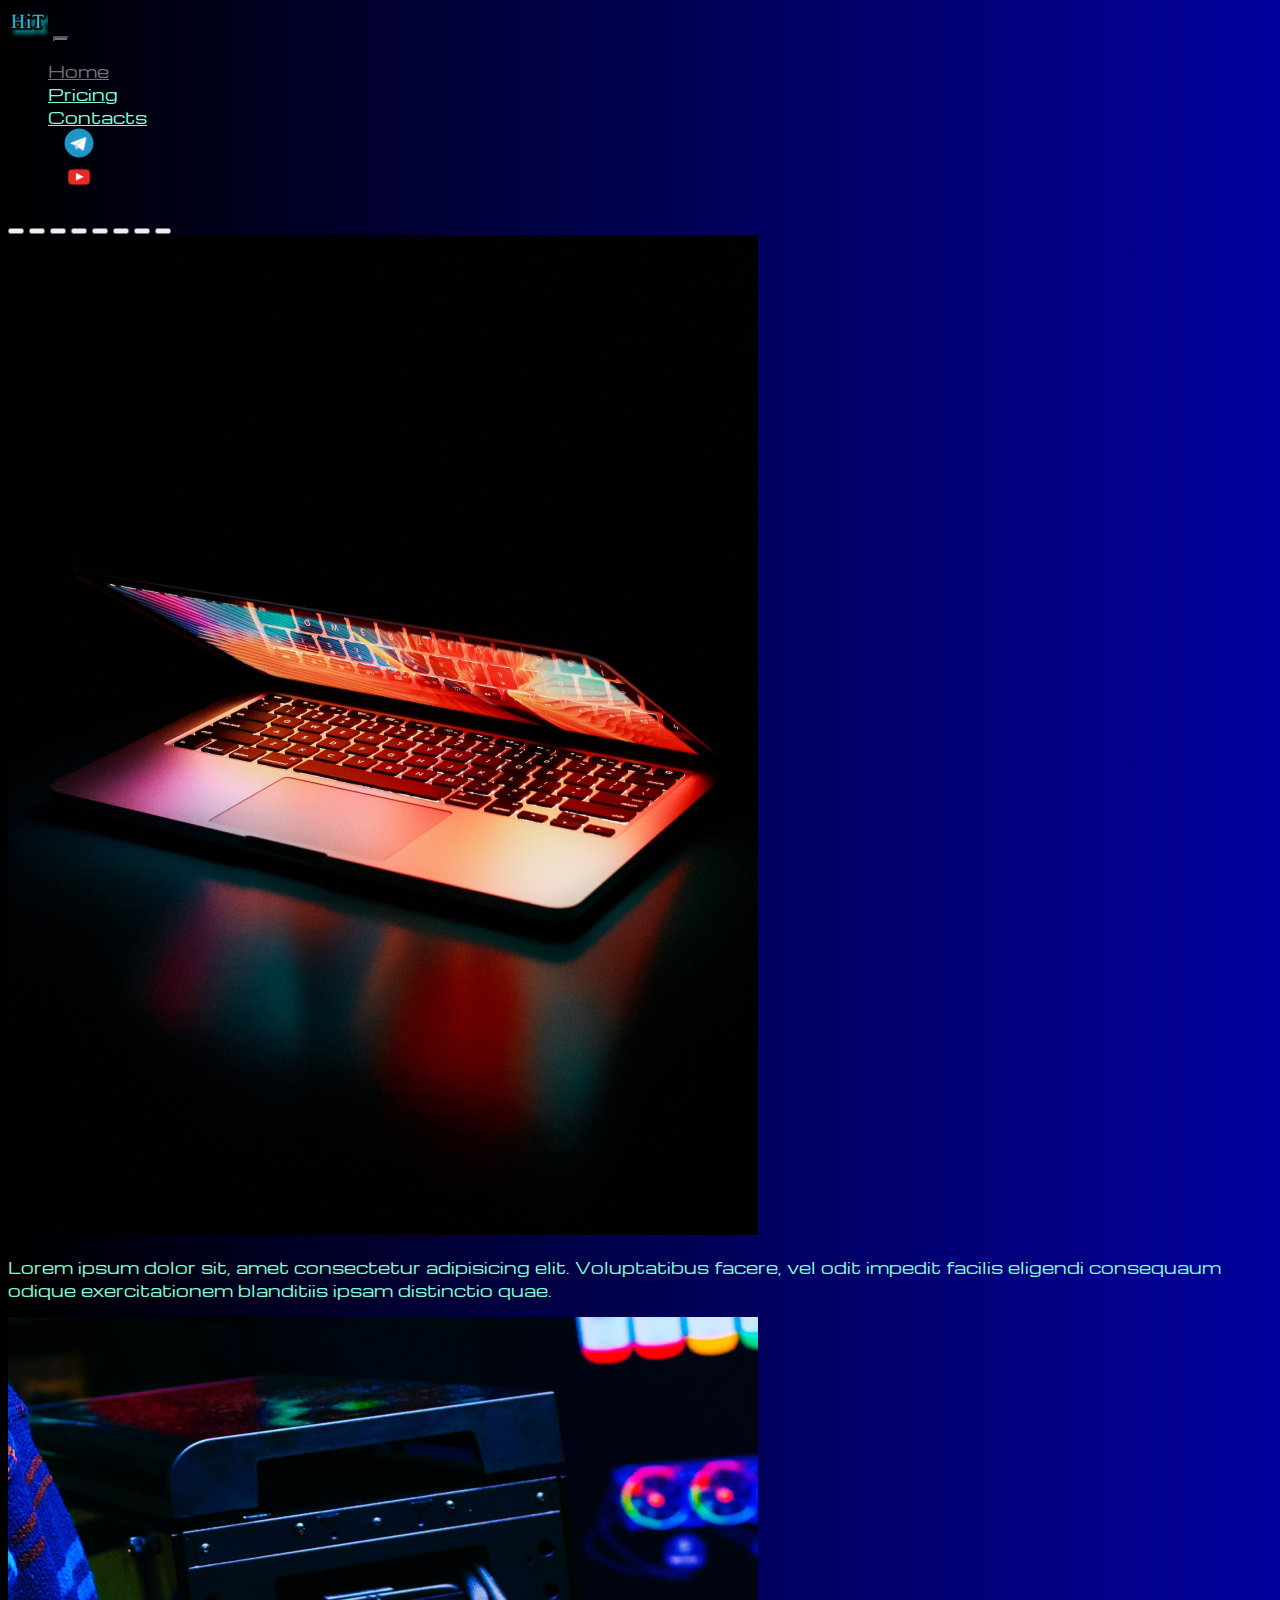
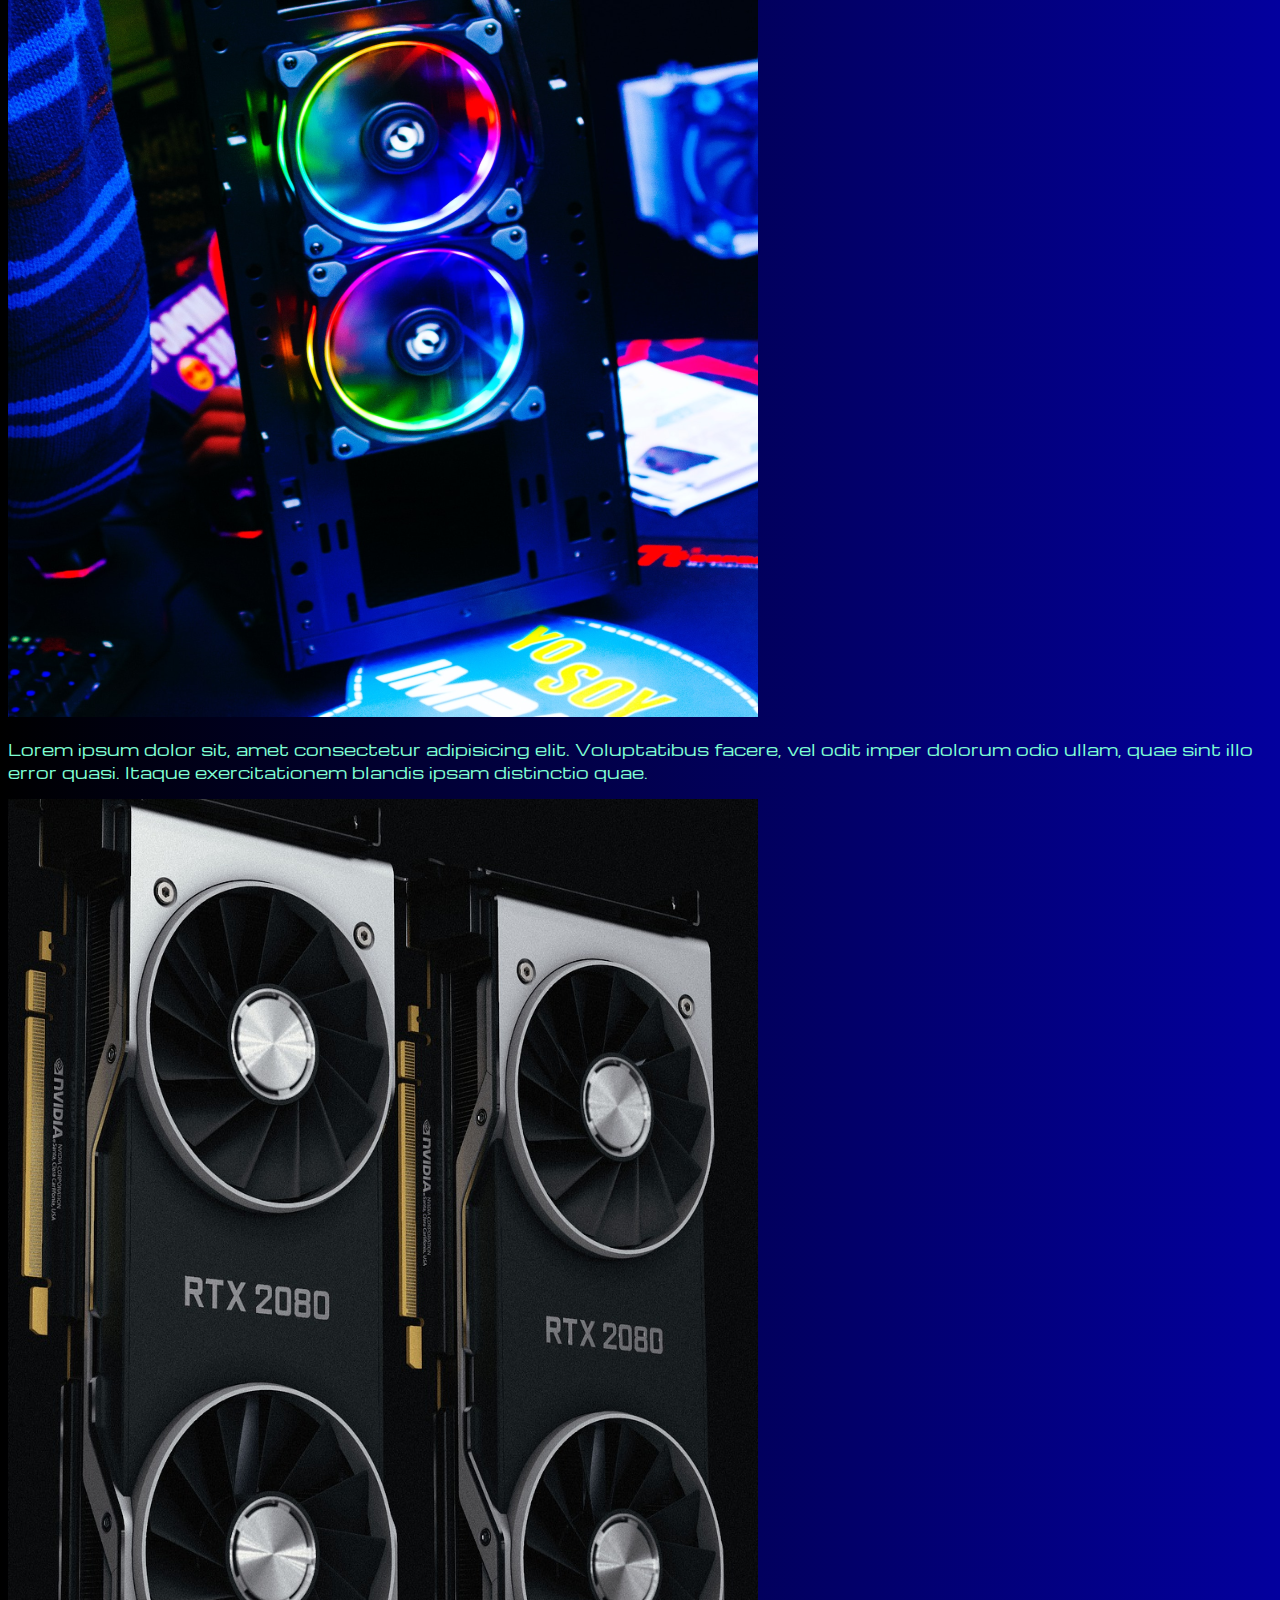
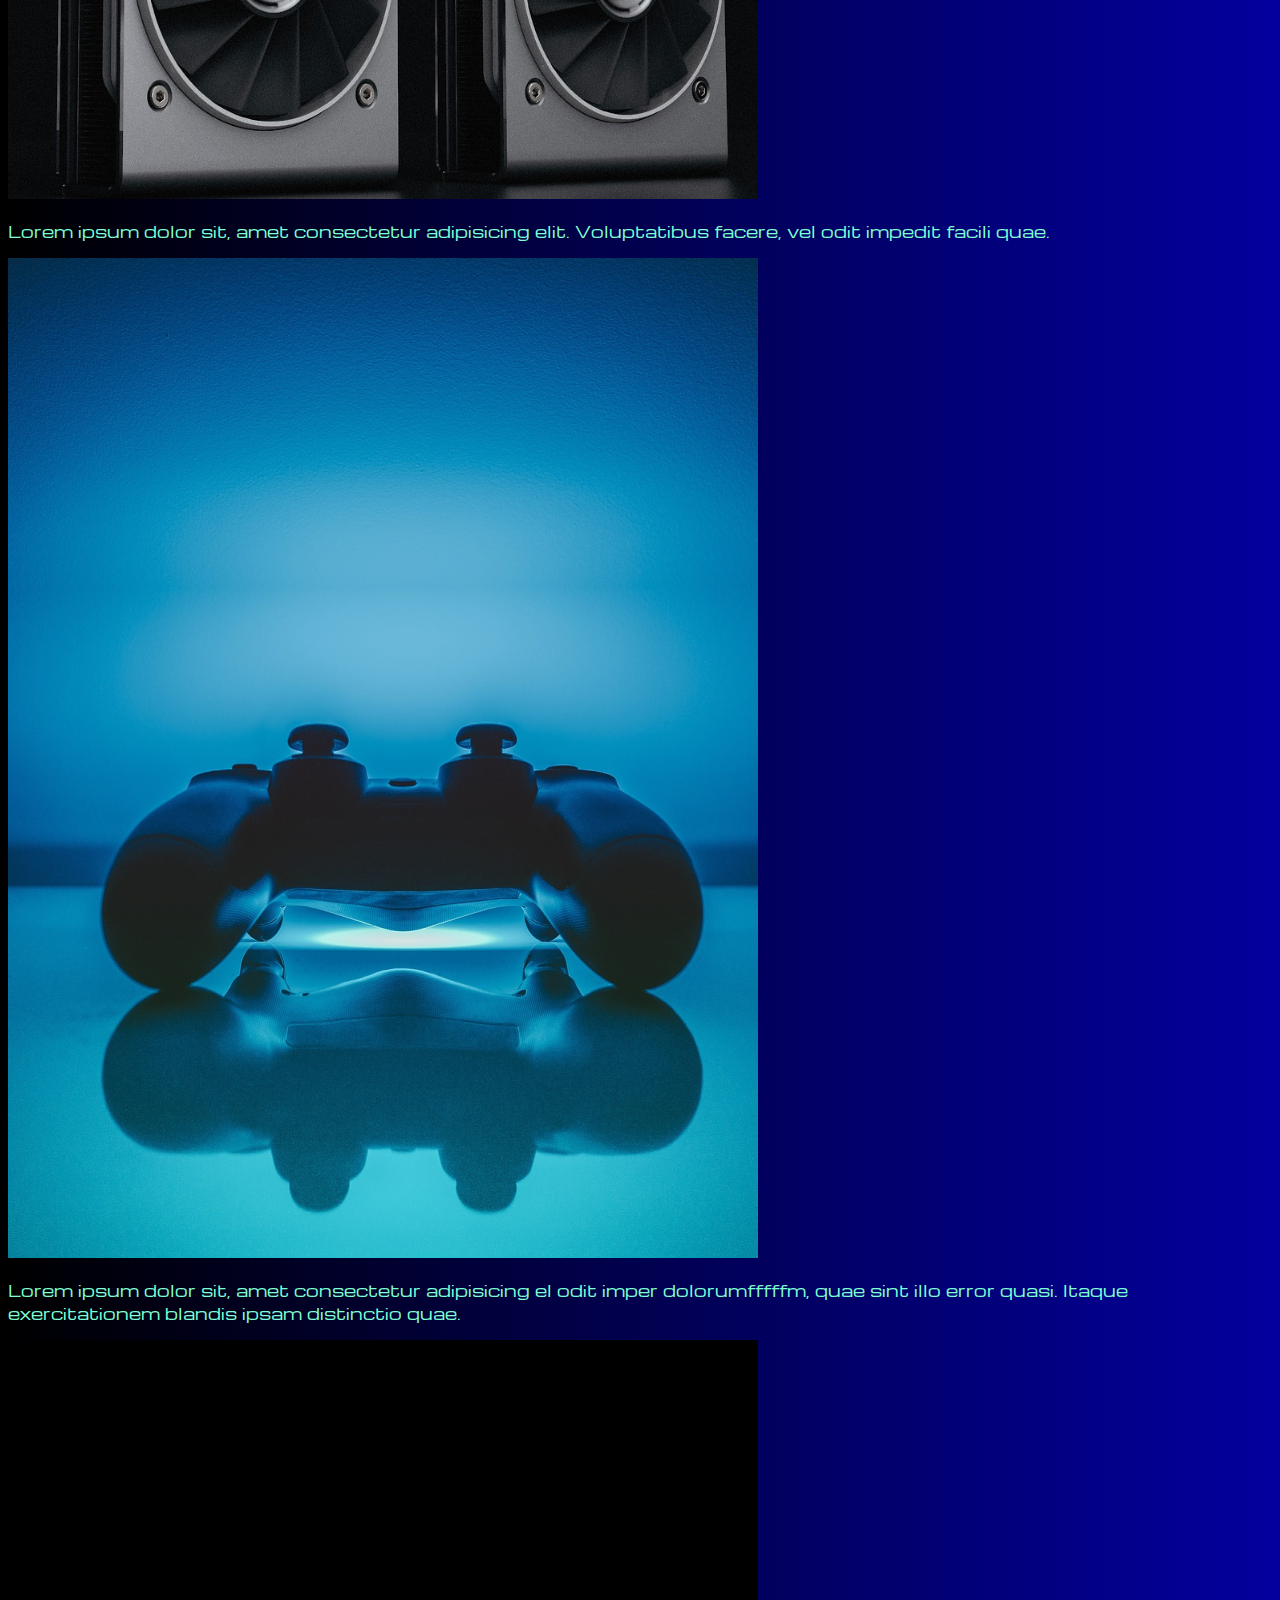
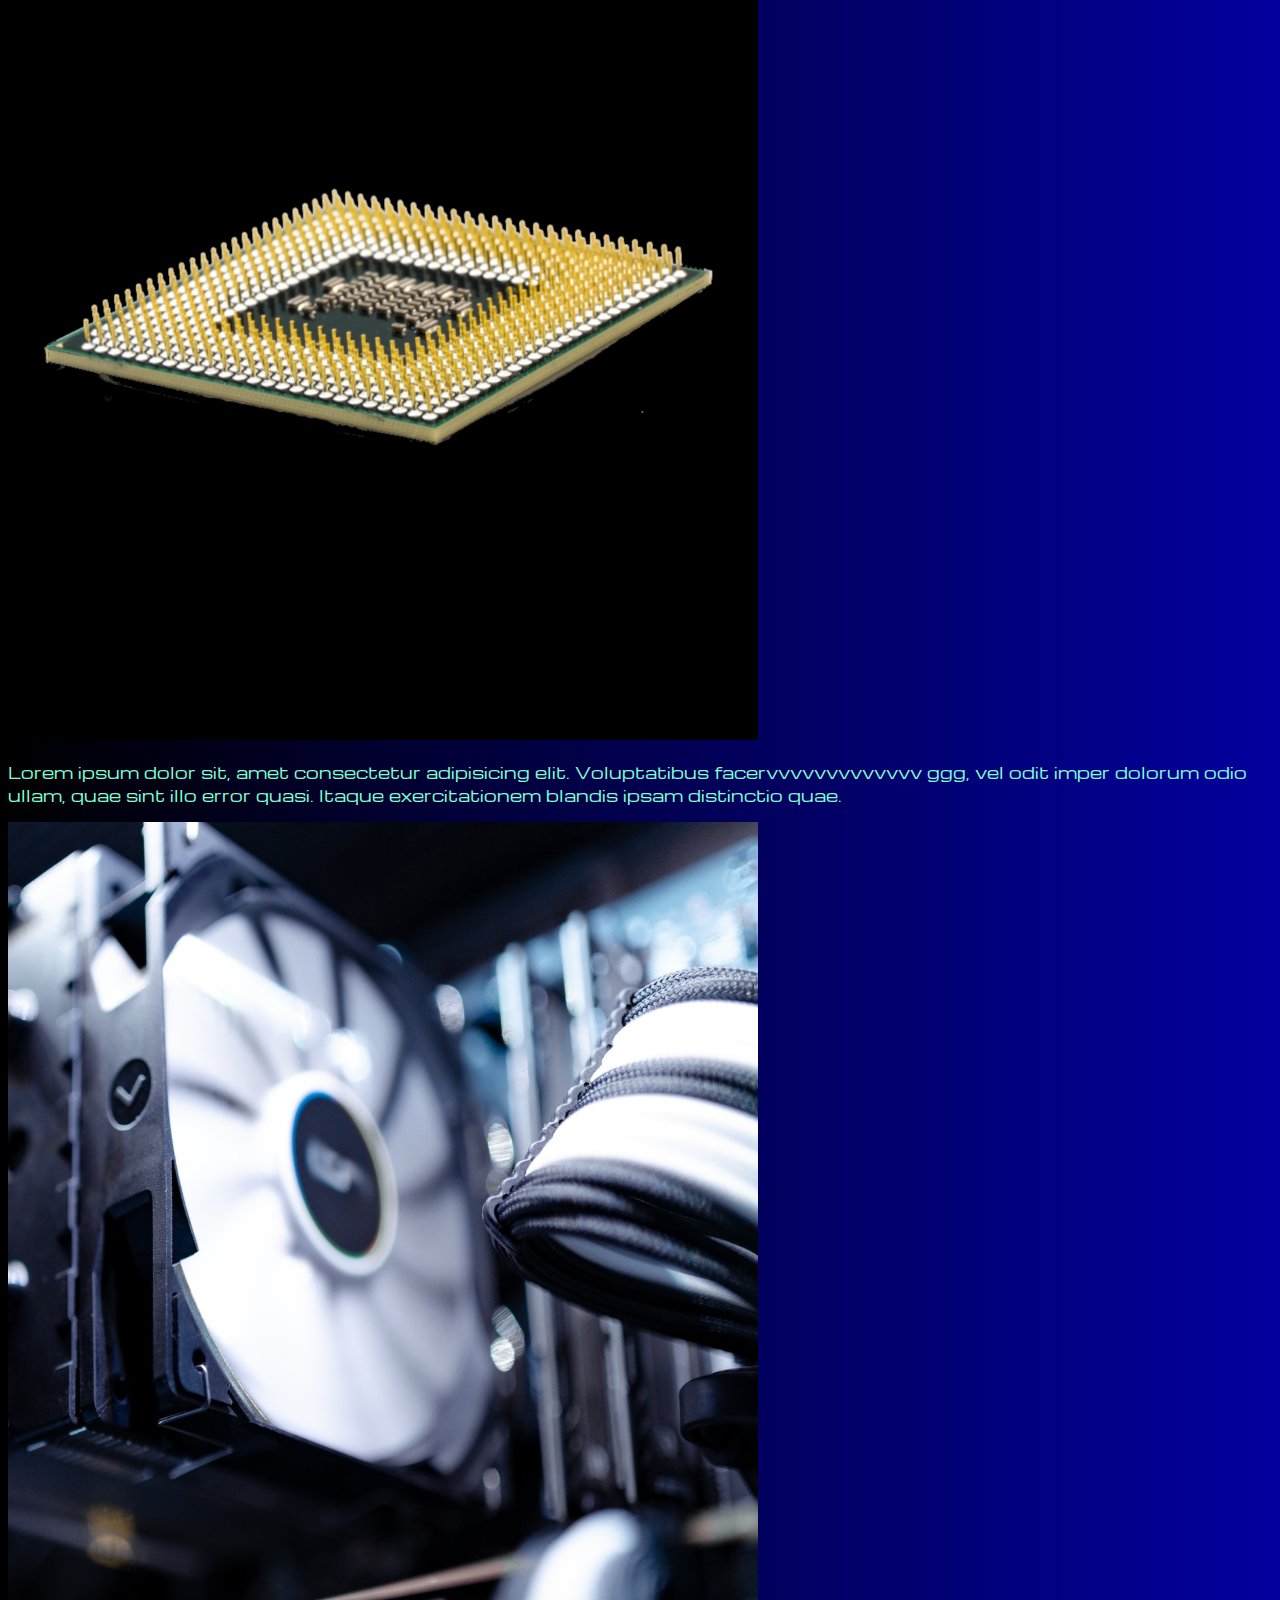
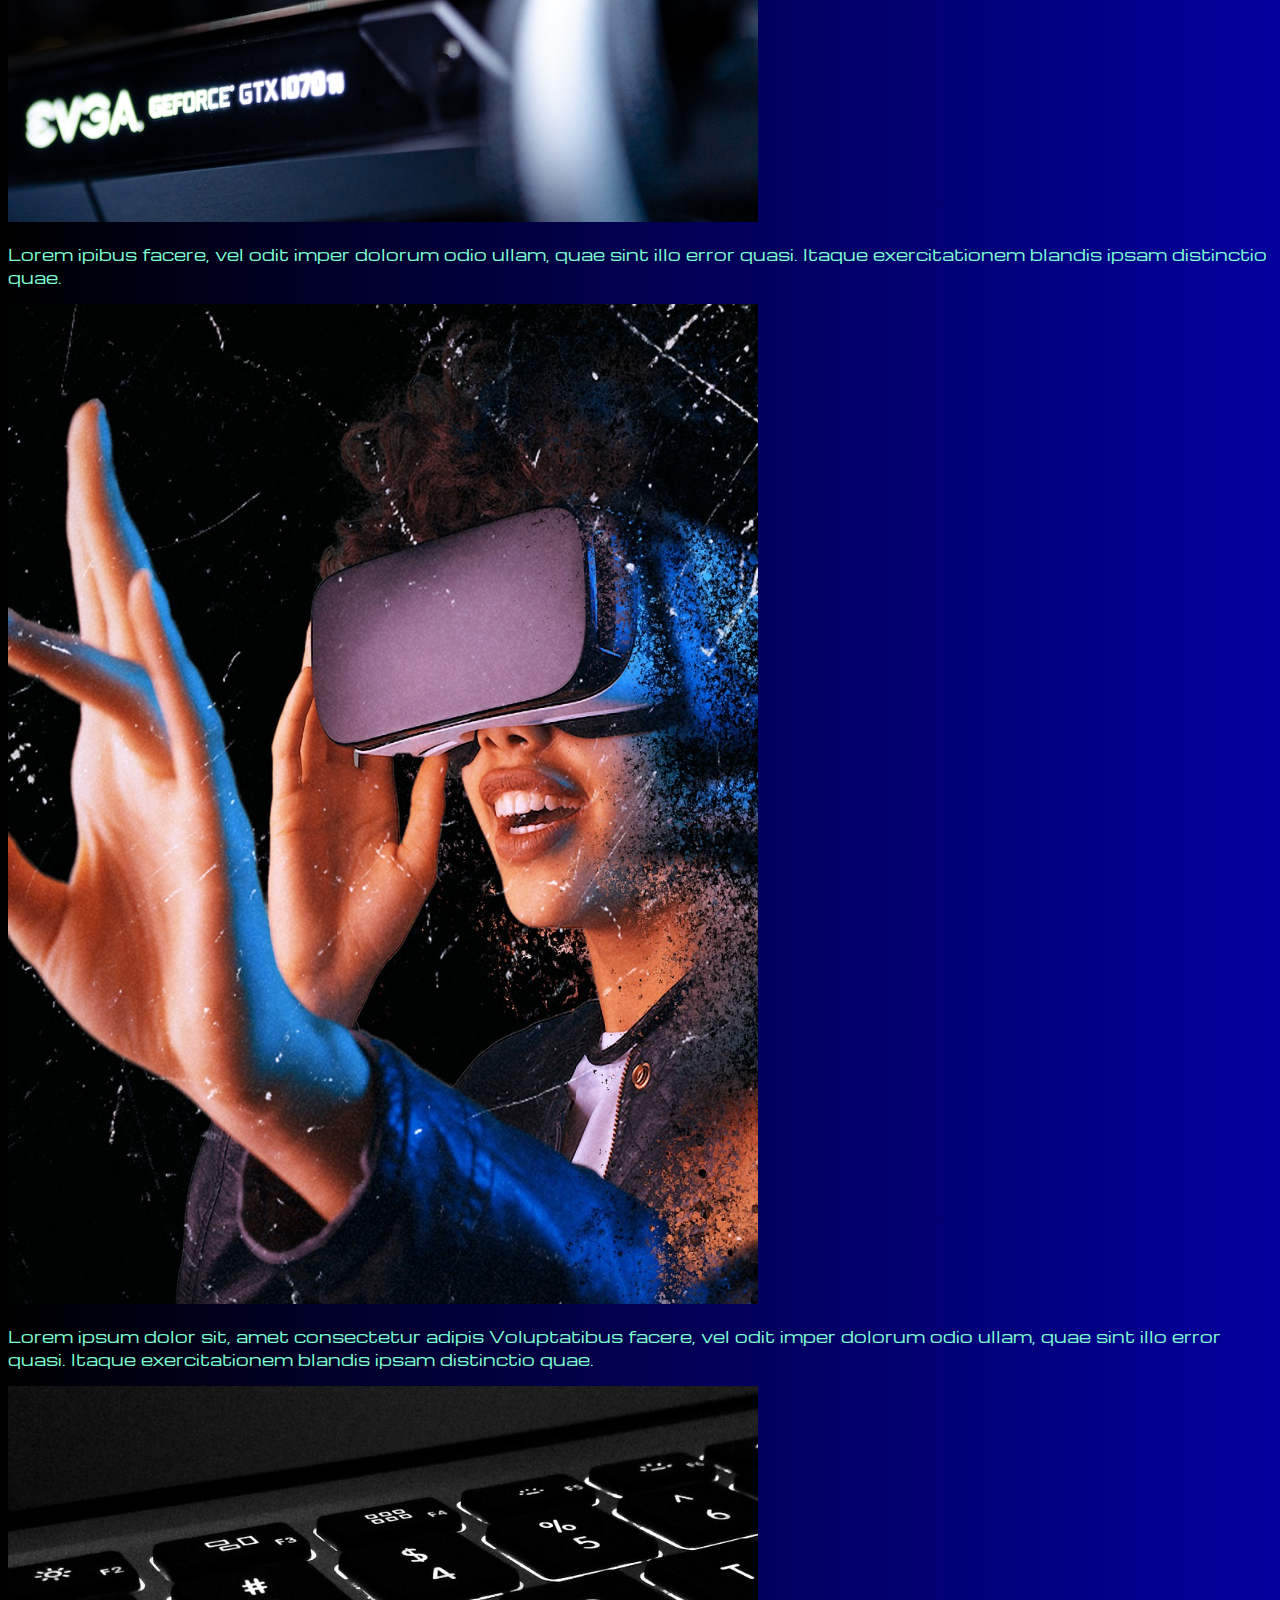
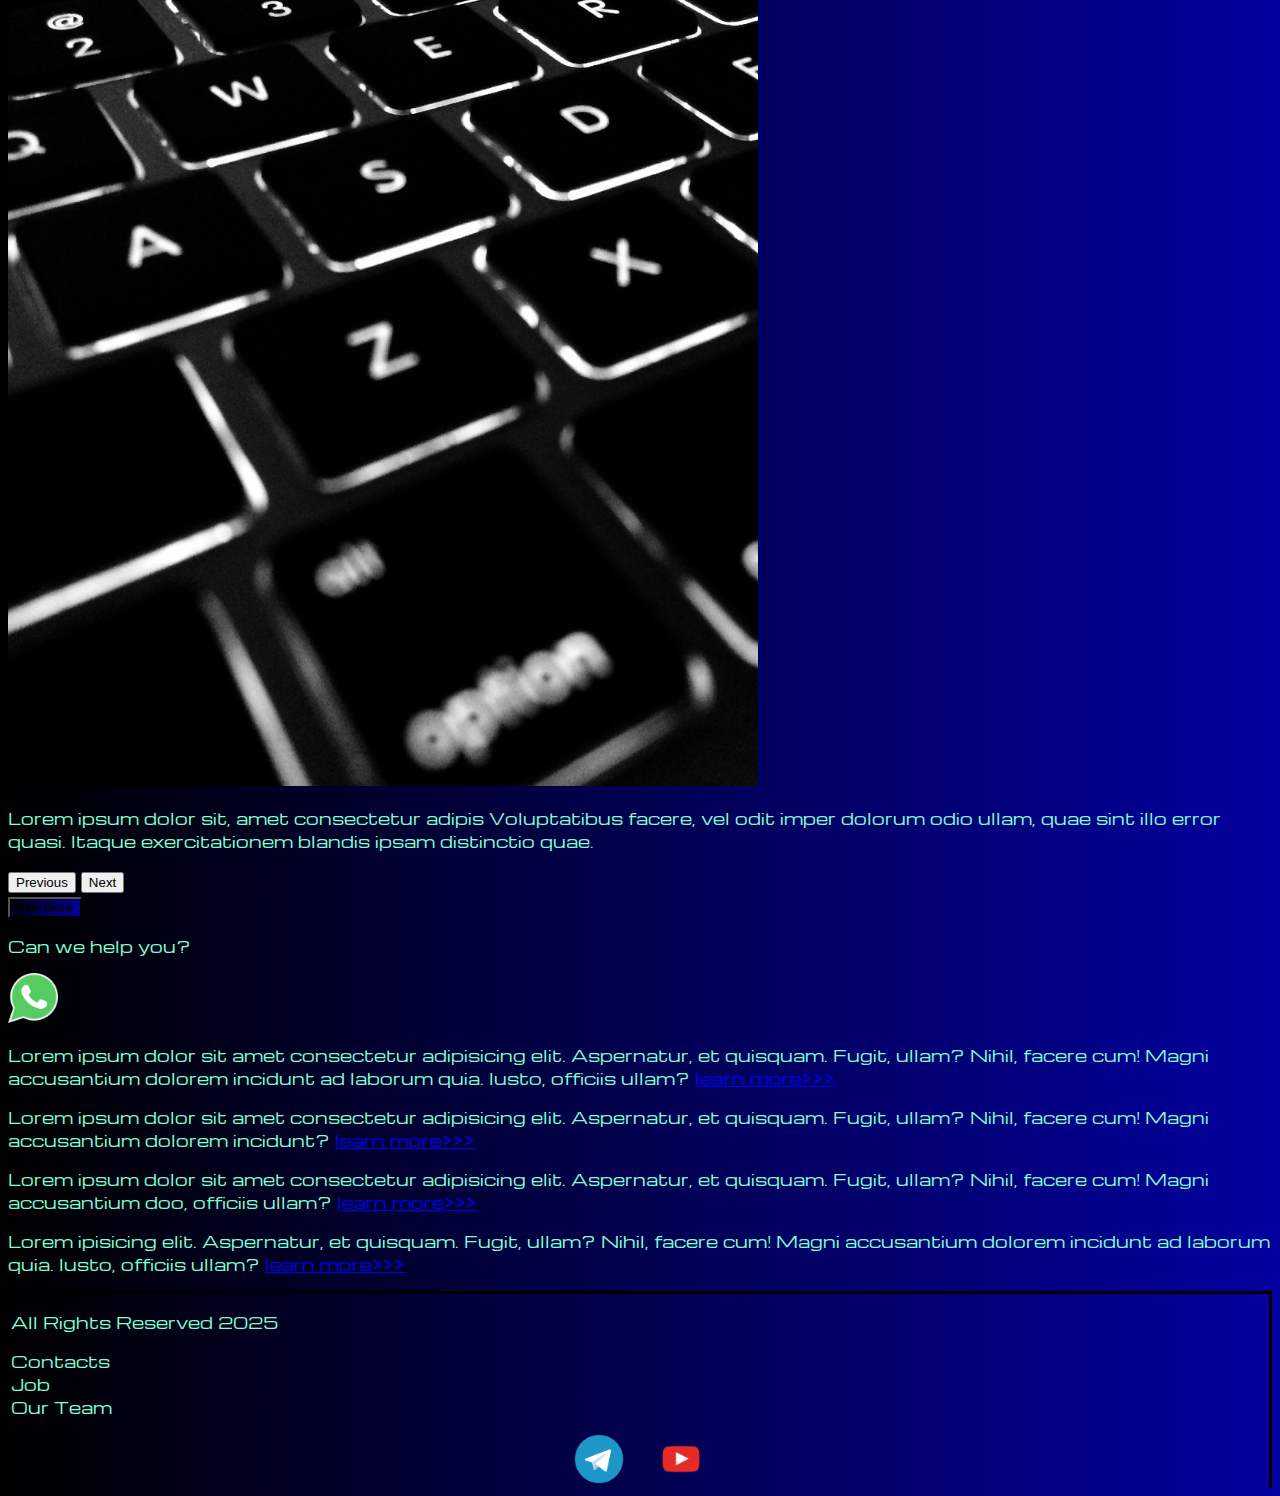
<file: index.html>
<!DOCTYPE html>
<html lang="en">

<head>
  <meta charset="UTF-8">
  <meta name="viewport" content="width=device-width, initial-scale=1.0">
  <link href="https://cdn.jsdelivr.net/npm/bootstrap@5.2.3/dist/css/bootstrap.min.css" rel="stylesheet"
    integrity="sha384-rbsA2VBKQhggwzxH7pPCaAqO46MgnOM80zW1RWuH61DGLwZJEdK2Kadq2F9CUG65" crossorigin="anonymous">
  <link rel="stylesheet" href="styles/my.CSS">
  <link rel="apple-touch-icon" sizes="180x180" href="files/logo сайта/apple-touch-icon.png">
  <link rel="icon" type="image/png" sizes="32x32" href="files/logo сайта/favicon-32x32.png">
  <link rel="icon" type="image/png" sizes="16x16" href="files/logo сайта/favicon-16x16.png">
  <link rel="manifest" href="files/logo сайта/site.webmanifest">
  <link rel="stylesheet" href="styles/bgvideo.css">
  <title>HiT</title>
</head>

<body>
  <header>
    <nav class="navbar navbar-expand-lg bg-dark">
      <div class="container-fluid">
        <a class="navbar-brand" href="/"><img src="files/logo.png" alt="logo"></a>
        <button class="navbar-toggler" type="button" data-bs-toggle="collapse" data-bs-target="#navbarNav"
          aria-controls="navbarNav" aria-expanded="false" aria-label="Toggle navigation">
          <span class="navbar-toggler-icon"></span>
        </button>
        <div class="collapse navbar-collapse" id="navbarNav">
          <ul class="navbar-nav">
            <li class="nav-item">
              <a class="nav-link active" aria-current="page" href="/">Home</a>
            </li>
            <li class="nav-item">
              <a class="nav-link" href="pricing.html">Pricing</a>
            </li>
            <li class="nav-item">
              <a class="nav-link" href="pricing.html">Contacts</a>
            </li>
            <li class="nav-item">
              <a class="nav-link" href="pricing.html">
                <img style="width: 30px; margin-inline: 1em;" src="files/telegram.png" alt="...">
              </a>
            </li>
            <li class="nav-item">
              <a class="nav-link" href="pricing.html">
                <img style="width: 30px; margin-inline: 1em;" src="files/youtube-1.png" alt="...">
              </a>
            </li>
          </ul>
        </div>
      </div>
    </nav>

  </header>

  <section>
    <div class="container-fluid mt-4">
      <div class="row">
        <div class="col-lg-1 col-md-12"></div>
        <div class="col-lg-8 col-md-12">
          <div class="row">
            <div id="carouselExampleIndicators" class="carousel slide" data-bs-ride="true">
              <div class="carousel-indicators">
                <button type="button" data-bs-target="#carouselExampleIndicators" data-bs-slide-to="0" class="active"
                  aria-current="true" aria-label="Slide 1"></button>
                <button type="button" data-bs-target="#carouselExampleIndicators" data-bs-slide-to="1"
                  aria-label="Slide 2"></button>
                <button type="button" data-bs-target="#carouselExampleIndicators" data-bs-slide-to="2"
                  aria-label="Slide 3"></button>
                <button type="button" data-bs-target="#carouselExampleIndicators" data-bs-slide-to="3"
                  aria-label="Slide 4"></button>
                <button type="button" data-bs-target="#carouselExampleIndicators" data-bs-slide-to="4"
                  aria-label="Slide 5"></button>
                <button type="button" data-bs-target="#carouselExampleIndicators" data-bs-slide-to="5"
                  aria-label="Slide 6"></button>
                <button type="button" data-bs-target="#carouselExampleIndicators" data-bs-slide-to="6"
                  aria-label="Slide 7"></button>
                <button type="button" data-bs-target="#carouselExampleIndicators" data-bs-slide-to="7"
                  aria-label="Slide 8"></button>
              </div>
              <div class="carousel-inner">
                <div class="carousel-item active">
                  <div class="d-block w-100">
                    <div class="row">
                      <div class="col-lg-6 col-md-6">
                        <img src="images/laptop.png" class="w-100" alt="...">
                      </div>
                      <div class="col-lg-6 col-md-6 slide-text">
                        <p>Lorem ipsum dolor sit, amet consectetur adipisicing elit. Voluptatibus facere, vel odit
                          impedit facilis eligendi consequaum odique exercitationem blanditiis ipsam distinctio quae.
                        </p>
                      </div>
                    </div>
                  </div>
                </div>
                <div class="carousel-item">
                  <div class="d-block w-100">
                    <div class="row">
                      <div class="col-lg-6 col-md-6">
                        <img src="images/gaming pc.png" class="w-100" alt="...">
                      </div>
                      <div class="col-lg-6 col-md-6 slide-text">
                        <p>Lorem ipsum dolor sit, amet consectetur adipisicing elit. Voluptatibus facere, vel odit imper
                          dolorum odio ullam, quae sint illo error quasi. Itaque exercitationem blandis ipsam distinctio
                          quae.</p>
                      </div>
                    </div>
                  </div>
                </div>
                <div class="carousel-item">
                  <div class="d-block w-100">
                    <div class="row">
                      <div class="col-lg-6 col-md-6">
                        <img src="images/gpu.png" class="w-100" alt="...">
                      </div>
                      <div class="col-lg-6 col-md-6 slide-text">
                        <p>Lorem ipsum dolor sit, amet consectetur adipisicing elit. Voluptatibus facere, vel odit
                          impedit facili quae.</p>
                      </div>
                    </div>
                  </div>
                </div>
                <div class="carousel-item">
                  <div class="d-block w-100">
                    <div class="row">
                      <div class="col-lg-6 col-md-6">
                        <img src="images/controller.png" class="w-100" alt="...">
                      </div>
                      <div class="col-lg-6 col-md-6 slide-text">
                        <p>Lorem ipsum dolor sit, amet consectetur adipisicing el odit imper dolorumfffffm, quae sint
                          illo error quasi. Itaque exercitationem blandis ipsam distinctio quae.</p>
                      </div>
                    </div>
                  </div>
                </div>
                <div class="carousel-item">
                  <div class="d-block w-100">
                    <div class="row">
                      <div class="col-lg-6 col-md-6">
                        <img src="images/cpu.png" class="w-100" alt="...">
                      </div>
                      <div class="col-lg-6 col-md-6 slide-text">
                        <p>Lorem ipsum dolor sit, amet consectetur adipisicing elit. Voluptatibus facervvvvvvvvvvvvv
                          ggg, vel odit imper dolorum odio ullam, quae sint illo error quasi. Itaque exercitationem
                          blandis ipsam distinctio quae.</p>
                      </div>
                    </div>
                  </div>
                </div>
                <div class="carousel-item">
                  <div class="d-block w-100">
                    <div class="row">
                      <div class="col-lg-6 col-md-6">
                        <img src="images/other.png" class="w-100" alt="...">
                      </div>
                      <div class="col-lg-6 col-md-6 slide-text">
                        <p>Lorem ipibus facere, vel odit imper dolorum odio ullam, quae sint illo error quasi. Itaque
                          exercitationem blandis ipsam distinctio quae.</p>
                      </div>
                    </div>
                  </div>
                </div>
                <div class="carousel-item">
                  <div class="d-block w-100">
                    <div class="row">
                      <div class="col-lg-6 col-md-6">
                        <img src="images/vr.png" class="w-100" alt="...">
                      </div>
                      <div class="col-lg-6 col-md-6 slide-text">
                        <p>Lorem ipsum dolor sit, amet consectetur adipis Voluptatibus facere, vel odit imper dolorum
                          odio ullam, quae sint illo error quasi. Itaque exercitationem blandis ipsam distinctio quae.
                        </p>
                      </div>
                    </div>
                  </div>
                </div>
                <div class="carousel-item">
                  <div class="d-block w-100">
                    <div class="row">
                      <div class="col-lg-6 col-md-6">
                        <img src="images/acc.png" class="w-100" alt="...">
                      </div>
                      <div class="col-lg-6 col-md-6 slide-text">
                        <p>Lorem ipsum dolor sit, amet consectetur adipis Voluptatibus facere, vel odit imper dolorum
                          odio ullam, quae sint illo error quasi. Itaque exercitationem blandis ipsam distinctio quae.
                        </p>
                      </div>
                    </div>
                  </div>
                </div>
              </div>
              <button class="carousel-control-prev" type="button" data-bs-target="#carouselExampleIndicators"
                data-bs-slide="prev">
                <span class="carousel-control-prev-icon" aria-hidden="true"></span>
                <span class="visually-hidden">Previous</span>
              </button>
              <button class="carousel-control-next" type="button" data-bs-target="#carouselExampleIndicators"
                data-bs-slide="next">
                <span class="carousel-control-next-icon" aria-hidden="true"></span>
                <span class="visually-hidden">Next</span>
              </button>
            </div>
            <div class="col-lg-12 col-md-12 text-center mt-4">
              <button type="button" class="btn btn-outline-primary btn-lg my-4">See more</button>
            </div>

            <div class="col-lg-12 col-md-12 text-center mt-4">
              <p>Can we help you?</p>
            </div>
            <div class="col-lg-12 col-md-12 text-center">
              <img class="call-anim" style="width: 50px;" src="files/whatsapp.png" alt="...">

            </div>
          </div>
        </div>


        <div class="col-lg-3 col-md-12">
          <div class="row px-2">
            <div class="col-lg-12 sidebar my-4">
              <p>Lorem ipsum dolor sit amet consectetur adipisicing elit. Aspernatur, et quisquam. Fugit, ullam? Nihil,
                facere cum! Magni accusantium dolorem incidunt ad laborum quia. Iusto, officiis ullam? <a href="#">learn
                  more>>></a></p>
            </div>
            <div class="col-lg-12 sidebar my-4">
              <p>Lorem ipsum dolor sit amet consectetur adipisicing elit. Aspernatur, et quisquam. Fugit, ullam? Nihil,
                facere cum! Magni accusantium dolorem incidunt? <a href="#">learn
                  more>>></a></p>
            </div>
            <div class="col-lg-12 sidebar my-4">
              <p>Lorem ipsum dolor sit amet consectetur adipisicing elit. Aspernatur, et quisquam. Fugit, ullam? Nihil,
                facere cum! Magni accusantium doo, officiis ullam? <a href="#">learn
                  more>>></a></p>
            </div>
            <div class="col-lg-12 sidebar my-4">
              <p>Lorem ipisicing elit. Aspernatur, et quisquam. Fugit, ullam? Nihil,
                facere cum! Magni accusantium dolorem incidunt ad laborum quia. Iusto, officiis ullam? <a href="#">learn
                  more>>></a></p>
            </div>
          </div>
        </div>

      </div>

  </section>

  <footer class="mt-4">
    <div class="container-fluid">
      <div class="row">
        <div class="col-lg-4 col-md-12 footer-text text-center">
          <p>All Rights Reserved 2025</p>
        </div>
        <div class="col-lg-4 col-md-12 footer-text text-center">
          <p>Contacts<br>Job<br>Our Team</p>
        </div>
        <div class="col-lg-4 col-md-12 media-links">
          <a href="#"><img style="width: 50px; margin-inline: 1em;" src="files/telegram.png" alt="..."></a>
          <a href="#"><img style="width: 50px; margin-inline: 1em;" src="files/youtube-1.png" alt="..."></a>
        </div>

      </div>
    </div>

  </footer>

  <script src="https://cdn.jsdelivr.net/npm/bootstrap@5.2.3/dist/js/bootstrap.bundle.min.js"
    integrity="sha384-kenU1KFdBIe4zVF0s0G1M5b4hcpxyD9F7jL+jjXkk+Q2h455rYXK/7HAuoJl+0I4"
    crossorigin="anonymous"></script>
</body>

</html>
</file>
<file: styles/my.CSS>
@import url('https://fonts.googleapis.com/css?family=Michroma&display=swap');

body {
    font-family: Michroma, serif;
    background: linear-gradient(270deg, #03009e 0%, #000000 100%, #000000 100%);

p{
    color: aquamarine;
}
}

.nav-link {
    color: aquamarine;
}

.navbar-nav .nav-link.active {
    color: rgb(116, 115, 115);
}

.navbar-brand img {
    width: 40px;
}


.navbar-toggler {
    background-color:  rgb(116, 115, 115);
}

.sidebar {
    color: aquamarine;
    background: linear-gradient(270deg, #03009e 0%, #000000 100%, #000000 100%);

}

.card {
    background: linear-gradient(300deg, #03009e 0%, #000000 100%, #000000 100%);
}

.card a {
    text-decoration: none;
    color: aquamarine; 
}

.slide-text,
.footer-text {
    color: aquamarine;
    margin: auto auto;

}

footer {
    border-style: solid;
    border-bottom: 1px;
}

.btn-outline-primary {
    background: linear-gradient(300deg, #03009e 0%, #000000 100%, #000000 100%);
}

.media-links {
    display: flex;
    justify-content: center;
    align-items: center;
}   


.call-anim {
    animation: myAnim 2s ease 0s infinite normal forwards;
}

@keyframes myAnim {
	0%,
	100% {
		transform: translateX(0%);
		transform-origin: 50% 50%;
	}

	15% {
		transform: translateX(-30px) rotate(-6deg);
	}

	30% {
		transform: translateX(15px) rotate(6deg);
	}

	45% {
		transform: translateX(-15px) rotate(-3.6deg);
	}

	60% {
		transform: translateX(9px) rotate(2.4deg);
	}

	75% {
		transform: translateX(-6px) rotate(-1.2deg);
	}
}

@media (max-width: 755px) {
    .carousel-indicators {
        display: none;
    } 
}
</file>
<file: styles/bgvideo.css>
.bgvideo  {
    height: 60vh;
    width: 100%;
    position: relative;
    display: flex;
    justify-content: center;
    align-items: center;
}

.bgvideo video {
    height: 60vh;
    width: 100%; 
    position: absolute;
    top: 0;
    left: 0;
    object-fit: cover;
    z-index: 1;
}
.effect {
    height: 60vh;
    width: 100%; 
    position: absolute;
    top: 0;
    left: 0;
    object-fit: cover;
    z-index: 2;
    background-color: rgba(0, 0, 0, 0.322);
}

.video-text {
    color: aquamarine;
    z-index: 2;
}
</file>
